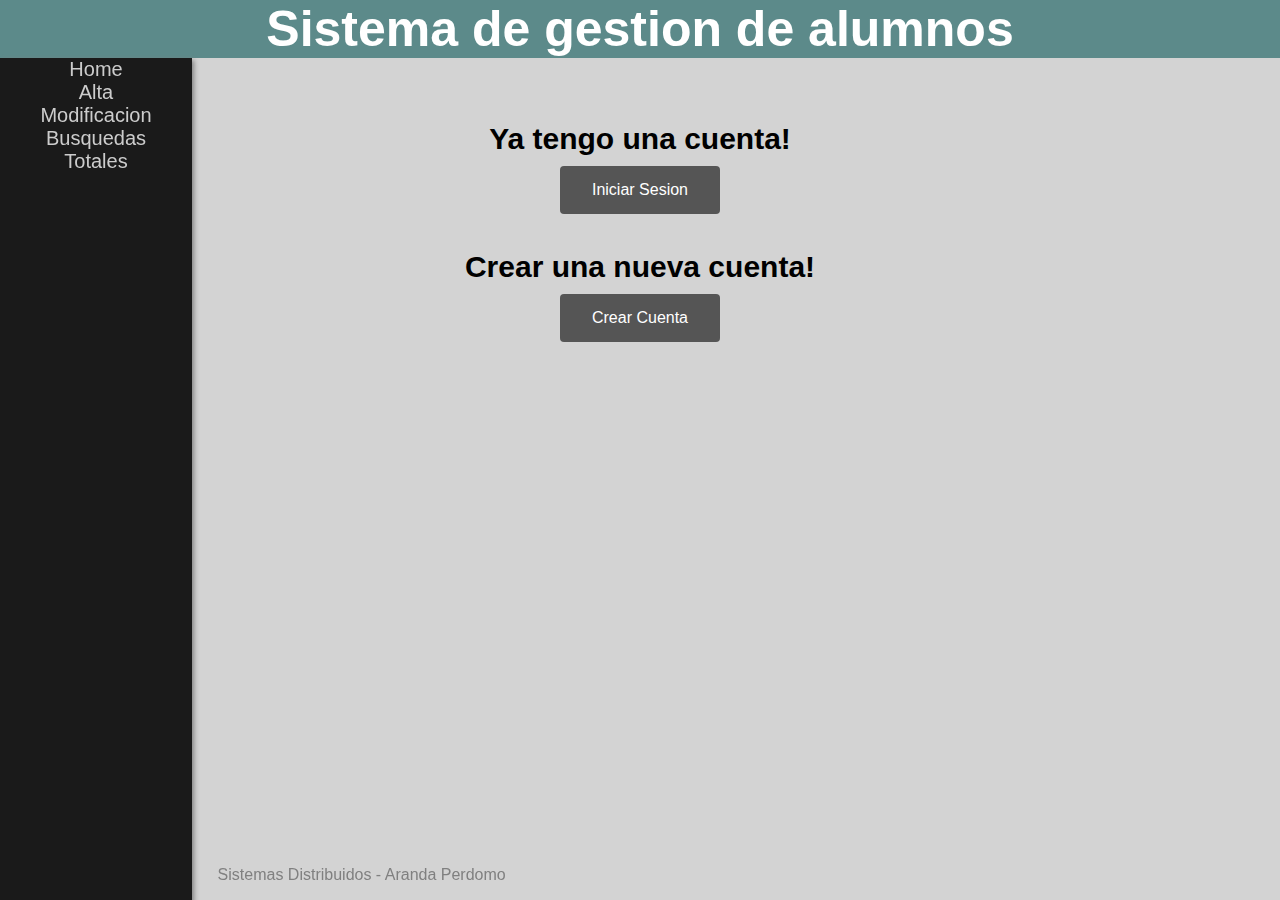
<file: index.html>
<!DOCTYPE html>
<html lang="en">
  <head>
    <meta charset="UTF-8">
    <title>Sistemas Distribuidos</title>
    <link rel="stylesheet" href="css/main.css" type="text/css">
  </head>
  <body>
    <div id="header" align="center">
      <h1> Sistema de gestion de alumnos</h1>
    </div>

    <div class="container">
      <div id="sidebar">
        <ul>
          <li><a href="index.html">Home</a></li>
          <li><a href="alta.html">Alta</a></li>
          <li><a href="login.html">Modificacion</a></li>
          <li><a href="busquedas.html">Busquedas</a></li> 
          <li><a href="listas.html">Totales</a></li>
        </ul>
      </div>
      <div id="content" >
        <h2> Ya tengo una cuenta! </h2>
        <button class="button" onclick="location.href='login.html'">Iniciar
          Sesion</button>
        <br> <br> <br>
        <h2> Crear una nueva cuenta! </h2>
        <button class="button" onclick="location.href='alta.html'">Crear
          Cuenta</button>
      </div>
    </div>
    <div align="center">
      <footer class="footer" id="footer">
        <p> Sistemas Distribuidos  - Aranda Perdomo</p>
      </footer>
    </div>

  </body>
</html>
</file>
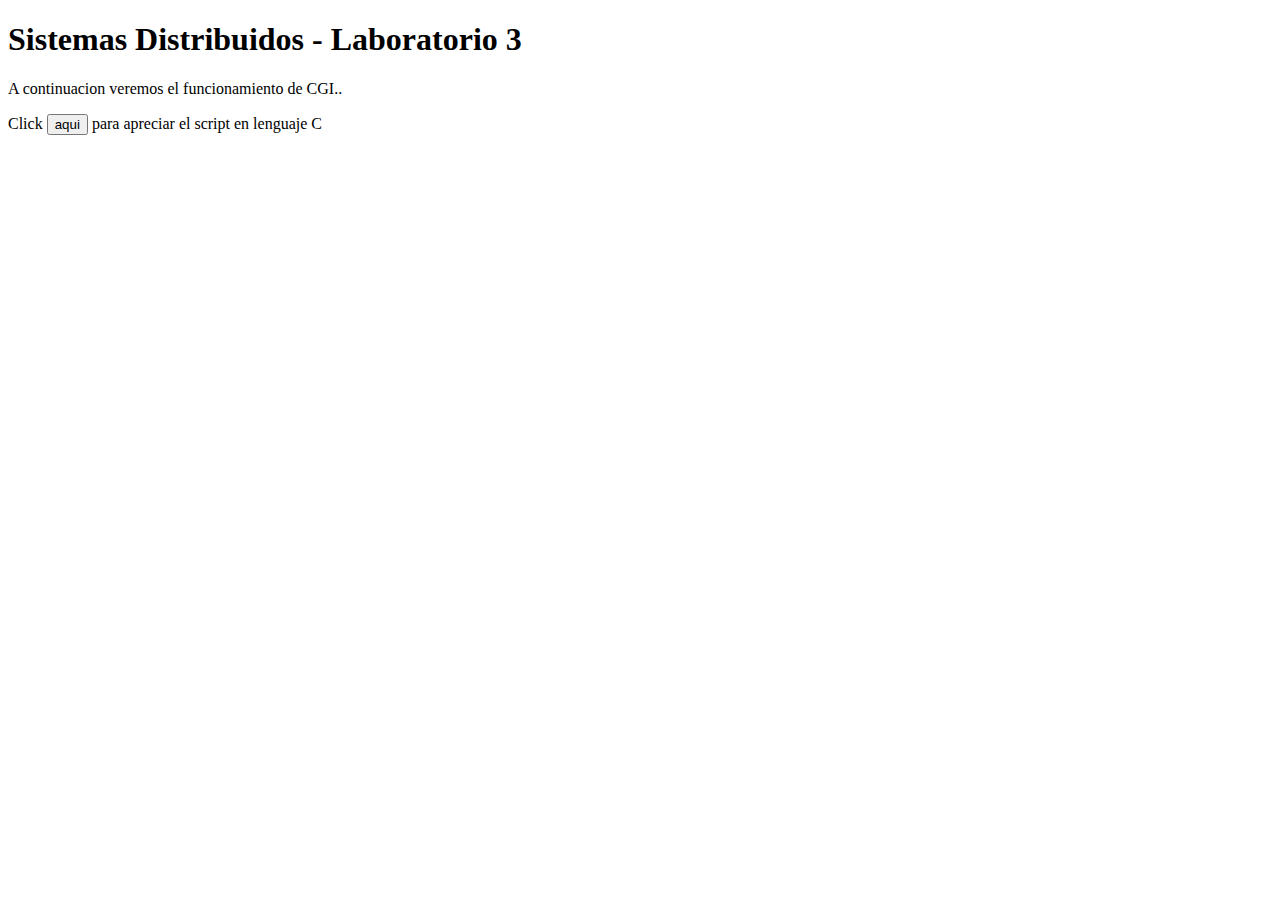
<file: punto1/index.html>
<!DOCTYPE html>
<html>
<body>

    <h1>Sistemas Distribuidos - Laboratorio 3</h1>
    <p>A continuacion veremos el funcionamiento de CGI..
    
    <form action="/cgi-bin/punto1/pruebac" method="POST">
    Click <input type ="submit" value="aqui"> para apreciar el script en lenguaje C
    </form>
    </P>

</BODY>
</HTML>
</file>
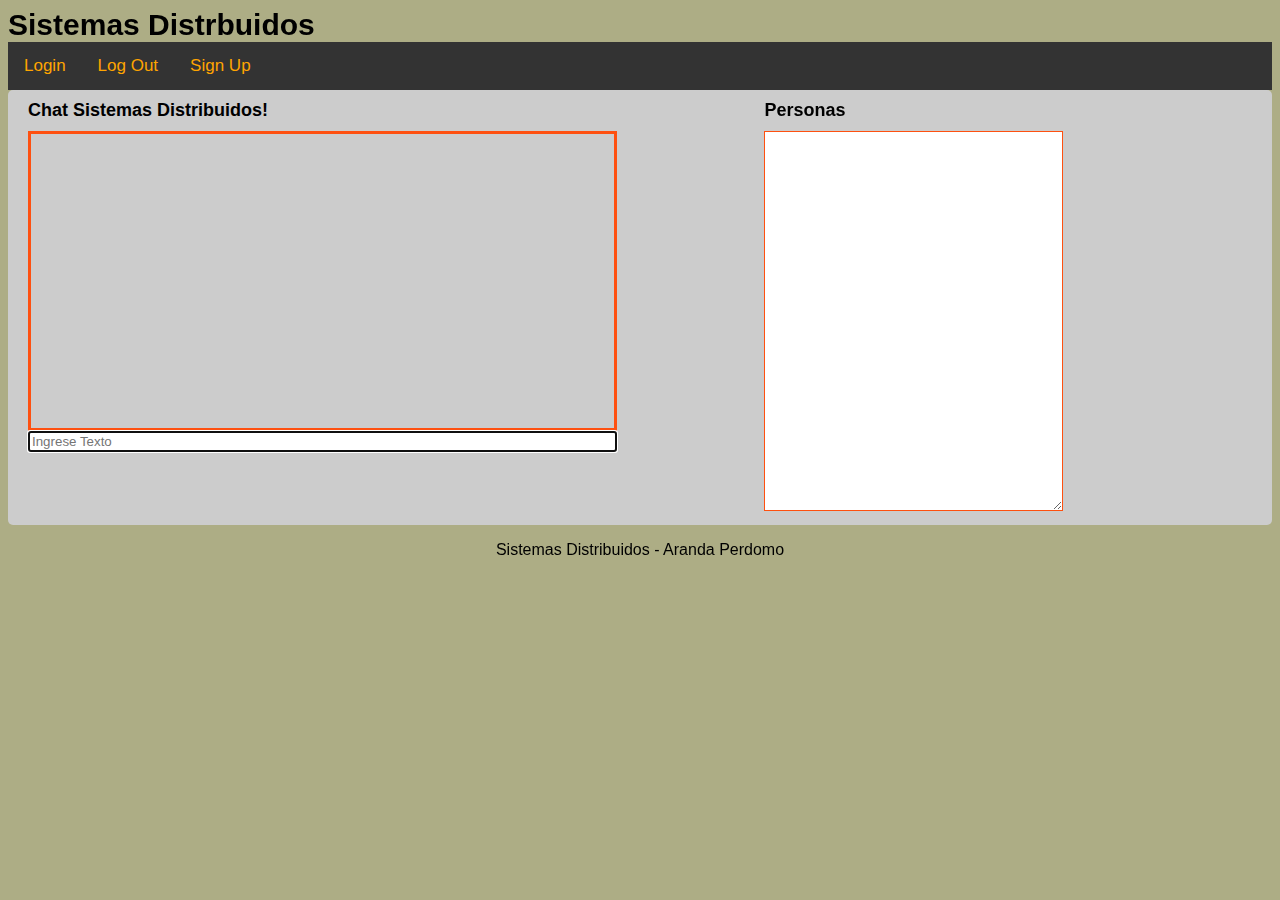
<file: punto5/index.html>
<!DOCTYPE html>
<html lang="en">
  <head>
    <meta charset="UTF-8">
    <title>Sistemas Distribuidos</title>
    <style>
* {
    box-sizing: border-box;
}

body {
    font-family: Arial;
    background: #adad85;
}

.header {
    font-size: 20px;
    text-align: center;
    color:orange;
    background:#333;
}

h1{
  font-size:30px;
  margin:0;
  padding:0
}

h2 {
  text-align:left;
  margin-left:50%;
  margin:0;
  padding-bottom:10px;
  color:black;
  font-size: 18px;
}
.container {
    border-radius: 5px;
    background-color: #ccc;
    padding: 10px;
}

.leftcolumn {
    float: left;
    width: 30%;
}

.rightcolumn {
    float: left;
    width: 60%;
    padding-left: 10px;
}

.row:after {
    content: "";
    display: table;
    clear: both;
}

.navbar {
  overflow: hidden;
  background-color: #333;
  top: 10;
  width: 100%;
}

.navbar a {
  float: left;
  display: block;
  color: orange;
  text-align: center;
  padding: 14px 16px;
  text-decoration: none;
  font-size: 17px;
  cursor:default;
}
.topnav a.active {
  border-bottom:#FE5010;
}
.navbar a:hover {
  border-bottom: solid orange;
}

#targetDiv{
overflow:scroll;
width:80%;
height:300px;
padding-left: 15px;
border-style:solid ;
border-color: #FE5010;
}

#users_div{
width:80%;
height:380px;
padding: 15px;
border-style:solid ;
border-color: #FE5010;
}

#usrText{
width:80%;
margin-bottom: 7px;
}

.modal{
  display:none;
  position:fixed;
  background-color: rgba(0,0,0,0.4); 
  width: 100%;
  height:100%;
  left: 0;
  top: 0;
  padding: 20px;
  border: 1px solid #888;
  overflow:auto;
}

.modal-content {
    background-color: #ffb84d;
    margin: 5% auto 15% auto;
    padding: 20px;
    border: 1px solid #333;
    width: 80%;
}

.close {
  position: absolute;
  right: 25px;
  top: 0;
  color:orange;
  font-size: 35px;
  font-weight: bold;
}
.close:hover,.close:focus{
  color:#FE5010;
  cursor: pointer;
}

input[type=submit] {
  font-family: "Montserrat", sans-serif;
  color:orange;
  background-color: #333;
  border: none;
  border-radius: 4px;
  padding: 10px 20px;
  text-align: center;
  text-decoration: none;
  display: inline-block;
  font-size: 14px;
  font-weight: bold;
}

input[type=submit]:hover {
  opacity: 0.8;
  cursor:pointer;
}

    </style>
    <script type = "text/javascript">
      function getReqObj() {
                        var XMLHttpRequestObject; 
                        if (window.XMLHttpRequest) { 
                             XMLHttpRequestObject = new XMLHttpRequest(); 
                        } else if (window.ActiveXObject) { 
                            XMLHttpRequestObject = new ActiveXObject("Microsoft.XMLHTTP"); 
                        }
                       return XMLHttpRequestObject; 
                    }
      function submitHandler(txtID, divID) 
                    {
                var theText = document.getElementById(txtID);
                var theArea = document.getElementById(divID);
                var reqObj = getReqObj();
                var url="/cgi-bin/punto5/textchat?newtxt=" + escape("<p>" + theText.value + "</p>");
                reqObj.open("GET", url, false);
                reqObj.send(null); 
                theArea.innerHTML = unescape(reqObj.responseText);
                theArea.scrollTop = theArea.scrollHeight;
                theText.value = "";
                return false;
      }
  window.onload=function()
  {
    document.forms[0][0].focus();
  } 

    </script>
    </head>
    <body>
        <h1>Sistemas Distrbuidos</h1>
        <div class="header">
          <div class="navbar">
            <a onclick="document.getElementById('loginmodal').style.display='block'" style="width:auto;">Login</a>
            <a> Log Out</a>
            <a>Sign Up</a>
        </div>
      </div>
      <div class="container">
        <div class="row">
          <div class="rightcolumn">
            <h2>Chat Sistemas Distribuidos!</h2>
            <div id="targetDiv"></div>
            <div>
              <form name="forinput" onsubmit="return submitHandler('usrText','targetDiv')">
                <input type="text" placeholder="Ingrese Texto" id="usrText" >
              </form>
            </div>
          </div>
          <div class="leftcolumn">
            <h2>Personas</h2>
            <textarea id="users_div" readonly></textarea>
          </div>
        </div>
      </div>
      <div align="center">
        <footer class="footer" id="footer">
          <p> Sistemas Distribuidos  - Aranda Perdomo</p>
        </footer>
      </div>

      <div id="loginmodal" class="modal">
        <div class="modal-content">
          <h1>Login</h1>
          <span onclick="document.getElementById('loginmodal').style.display=
                'none'" class="close" title="Close">&times;</span>
          <form id="loginform" name="loginform" method="post" 
                                                action="index.html">
            <label for="username">Username:</label>
            <input type="text" name="username" placeholder="Nombre de usuario"
                                               required>
            <label for="password">Password:</label>
            <input type="password" name="password" id="password" placeholder="Ingrese password" required >
            <br>
            <input type="submit" name="login-btn" id="login-btn" value="Login"
                                                                align="center">
          </form>
        </div>
      </div>

    </body>
    </html>
</file>
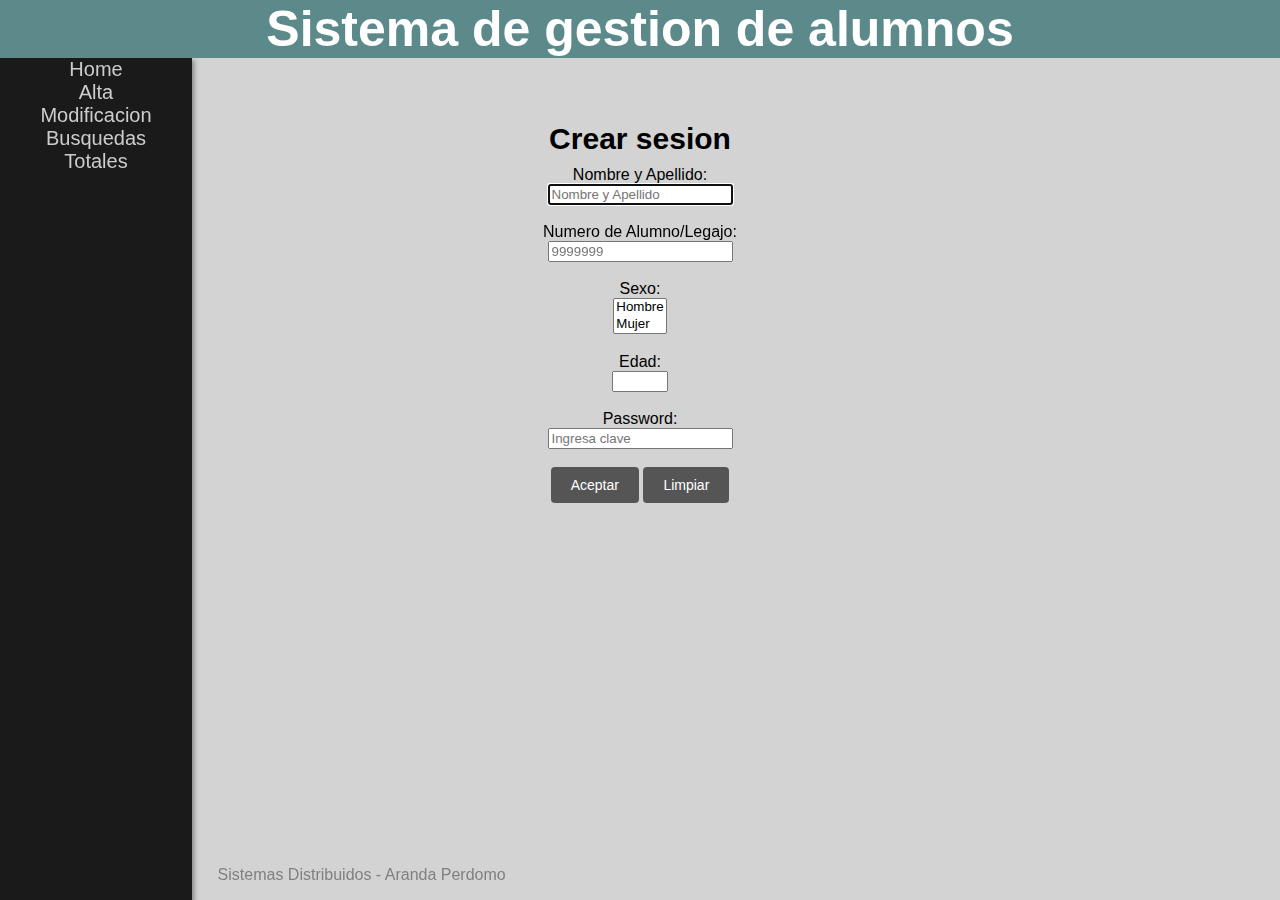
<file: alta.html>
<!DOCTYPE html>
<html lang="en">
  <head>
    <meta charset="UTF-8">
    <title>Sistemas Distribuidos</title>
    <link rel="stylesheet" href="css/main.css" type="text/css">
  </head>
  <body>
    <div id="header" align="center">
      <h1> Sistema de gestion de alumnos</h1>
    </div>
    <div class="container">
      <div id="sidebar">
        <ul>
          <li><a href="index.html">Home</a></li>
          <li><a href="alta.html">Alta</a></li>
          <li><a href="login.html">Modificacion</a></li>
          <li><a href="busquedas.html">Busquedas</a></li>
          <li><a href="listas.html">Totales</a></li>
        </ul>
      </div>
      <div id="content" >
      <h2> Crear sesion </h2>
      <form action=/cgi-bin/punto2/alta.py method="post">
          Nombre y Apellido:<br>
          <input type="text" name="nombre" placeholder="Nombre y Apellido"/
                                 maxlength="70" autofocus required><br><br>
          Numero de Alumno/Legajo:<br>
          <input type="text" name="legajo" placeholder="9999999"/
                                           max="9999999" required><br><br>
          Sexo:<br>
          <select name="sexo" size="2" required>
            <option value="hombre">Hombre</option>
            <option value="mujer">Mujer</option>
          </select><br><br>
          Edad:<br>
          <input type="number" name="edad" min="1" max="99" required><br><br>
          Password:<br>
          <input type="password" name="password" placeholder="Ingresa clave"
                                                  required><br><br>
          <input type="submit" value="Aceptar">
          <input type="reset" value="Limpiar">
      </form>
      </div>
    </div>
    <div align="center">
      <footer class="footer" id="footer">
        <p> Sistemas Distribuidos  - Aranda Perdomo</p>
      </footer>
    </div>
  </body>
</html>
</file>
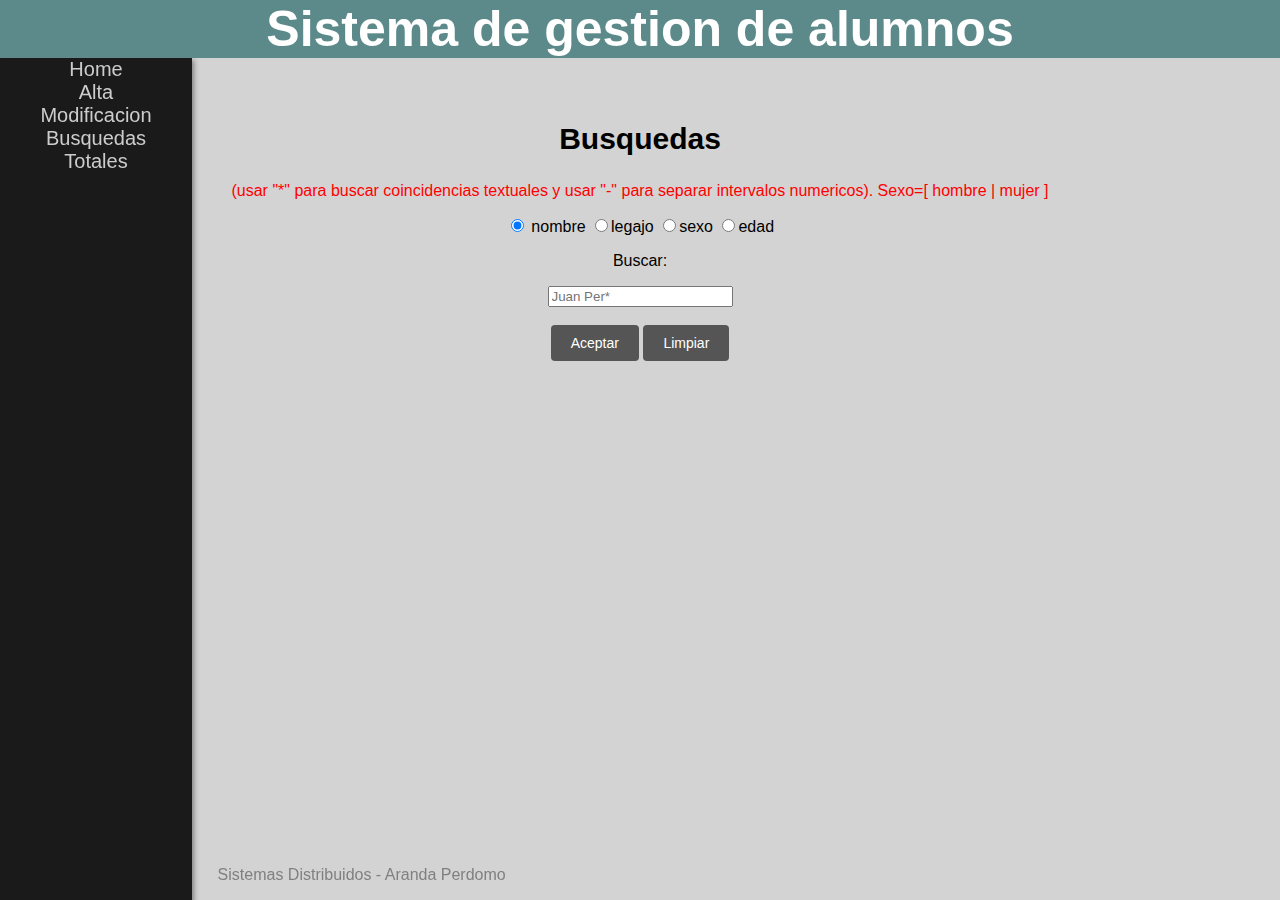
<file: busquedas.html>
<!DOCTYPE html>
<html lang="en">
  <head>
    <meta charset="UTF-8">
    <title>Sistemas Distribuidos</title>
    <link rel="stylesheet" href="css/main.css" type="text/css">
  </head>
  <body>
    <div id="header" align="center">
      <h1> Sistema de gestion de alumnos</h1>
    </div>
    <div class="container">
      <div id="sidebar">
        <ul>
          <li><a href="index.html">Home</a></li>
          <li><a href="alta.html">Alta</a></li>
          <li><a href="login.html">Modificacion</a></li>
          <li><a href="busquedas.html">Busquedas</a></li> 
          <li><a href="listas.html">Totales</a></li>
        </ul>
      </div>
      <div id="content" >
        <h2>Busquedas</h2>
          <p style="color:red;">(usar "*" para buscar coincidencias textuales
          y usar "-" para separar intervalos numericos). Sexo=[ hombre |
          mujer ]</p>
        <form action=/cgi-bin/punto2/busquedas.py method="post">
          <input type="radio" name="campo" value="nombre" checked>
          nombre</input>
          <input type="radio" name="campo" value="legajo">legajo</option>
          <input type="radio" name="campo" value="sexo">sexo</option>
          <input type="radio" name="campo" value="edad">edad</option>
          <p>Buscar:</p>
          <input type="text" name="buscar" placeholder="Juan Per*"
                                           required><br><br>
         <input type="submit" value="Aceptar">
         <input type="reset" value="Limpiar">
        </form>
      </div>
    </div>
    <div align="center">
      <footer class="footer" id="footer">
        <p> Sistemas Distribuidos  - Aranda Perdomo</p>
      </footer>
    </div>
  </body>
</html>
</file>
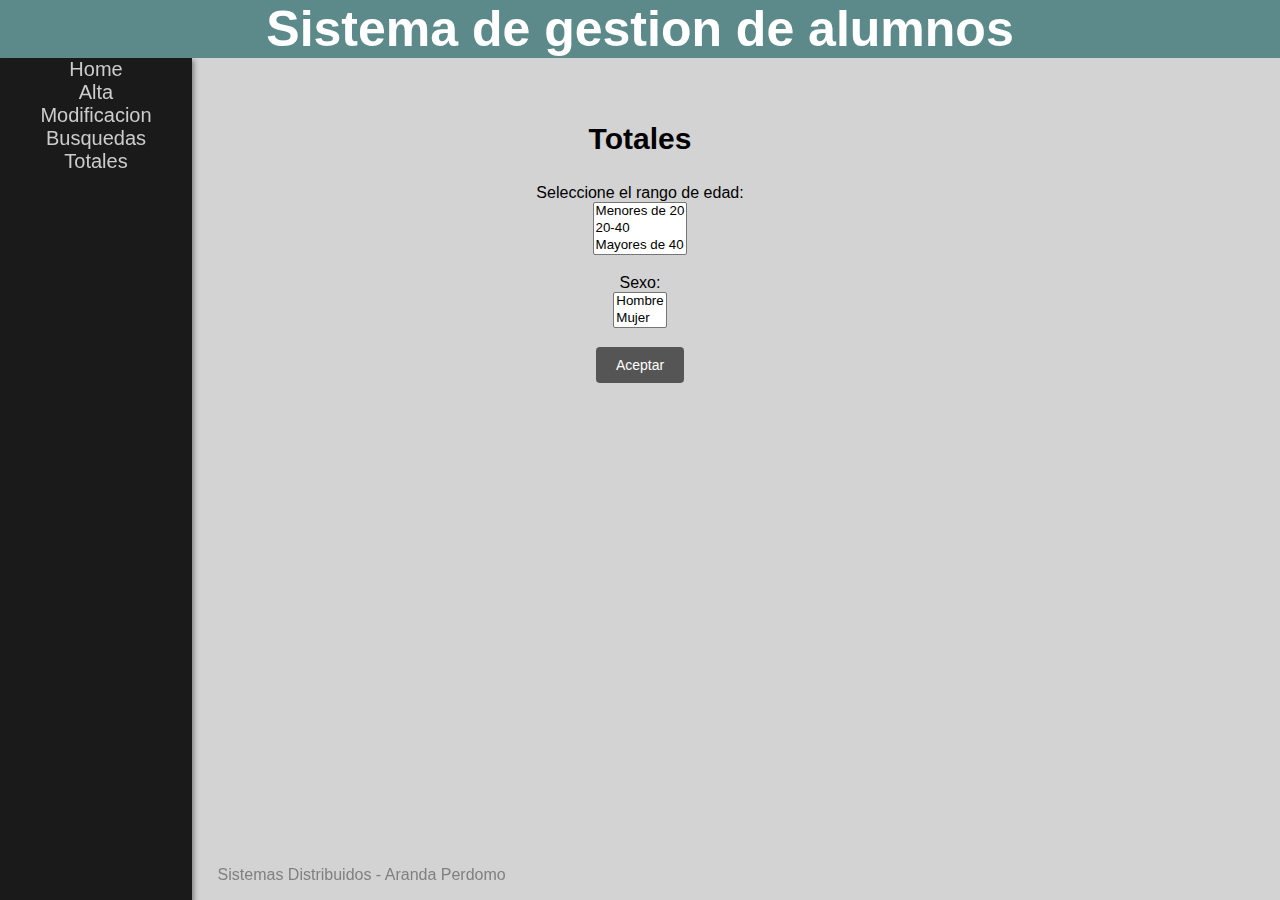
<file: listas.html>
<!DOCTYPE html>
<html lang="en">
  <head>
    <meta charset="UTF-8">
    <title>Sistemas Distribuidos</title>
    <link rel="stylesheet" href="css/main.css" type="text/css">
  </head>
  <body>
    <div id="header" align="center">
      <h1> Sistema de gestion de alumnos</h1>
    </div>
    <div class="container">
      <div id="sidebar">
        <ul>
          <li><a href="index.html">Home</a></li>
          <li><a href="alta.html">Alta</a></li>
          <li><a href="login.html">Modificacion</a></li>
          <li><a href="busquedas.html">Busquedas</a></li>
          <li><a href="listas.html">Totales</a></li>
        </ul>
      </div>
      <div id="content" >
        <h2>Totales</h2>
        <form action=/cgi-bin/punto2/listas.py method="post">
          <br>Seleccione el rango de edad:<br>
          <select name="intervalo" size=3 required>
            <option value="primer_grupo">Menores de 20</option>
            <option value="segundo_grupo">20-40</option>
            <option value="tercer_grupo">Mayores de 40</option>
          </select>
          <br><br>
          Sexo:<br>
          <select name="sexo" size="2" required>
            <option value="hombre">Hombre</option>
            <option value="mujer">Mujer</option>
          </select><br><br>
         <input type="submit" value="Aceptar">
        </form>
      </div>
    </div>
    <div align="center">
      <footer class="footer" id="footer">
        <p> Sistemas Distribuidos  - Aranda Perdomo</p>
      </footer>
    </div>
  </body>
</html>
</file>
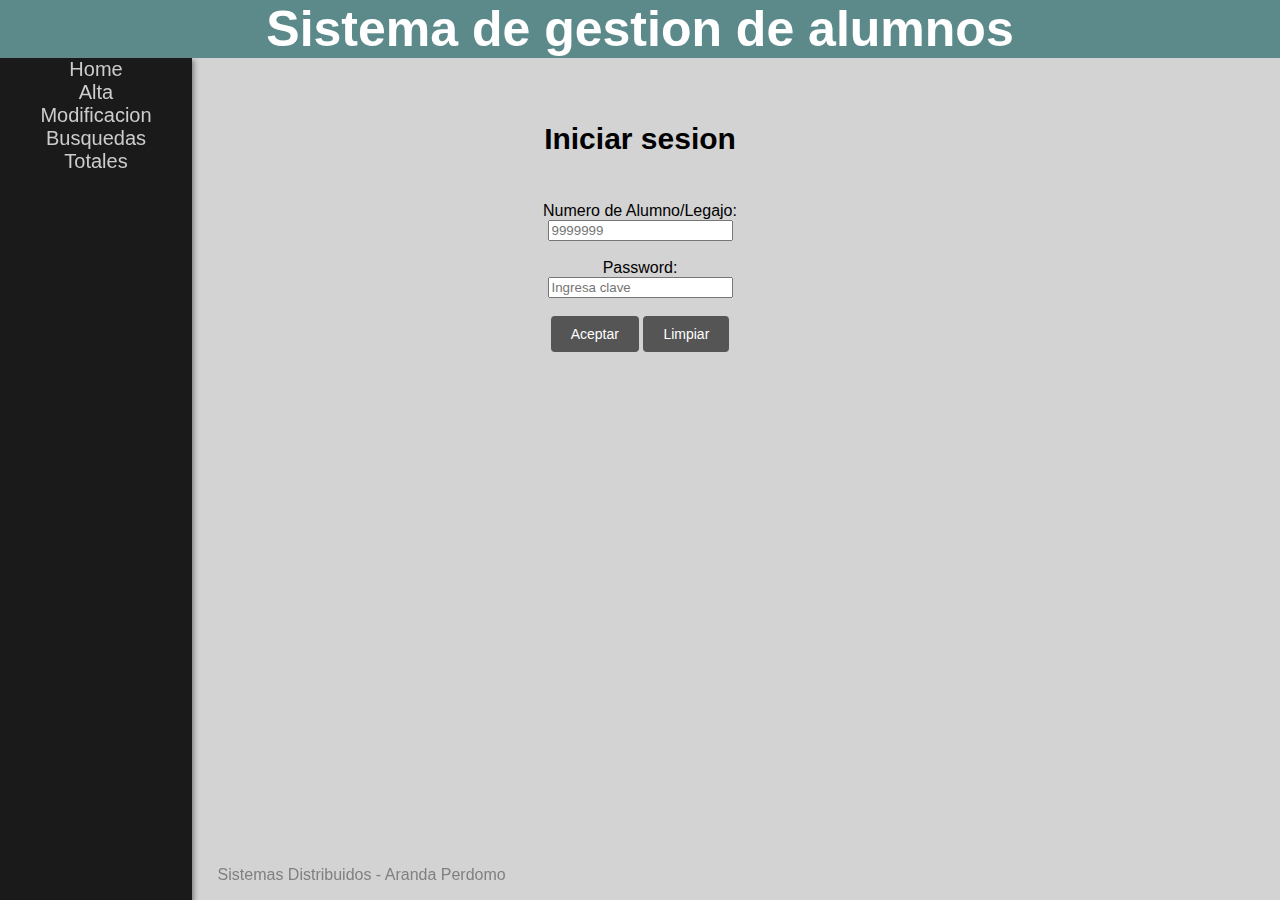
<file: login.html>
<!DOCTYPE html>
<html lang="en">
  <head>
    <meta charset="UTF-8">
    <title>Sistemas Distribuidos</title>
    <link rel="stylesheet" href="css/main.css" type="text/css">
  </head>
  <body>
    <div id="header" align="center">
      <h1> Sistema de gestion de alumnos</h1>
    </div>
    <div class="container">
      <div id="sidebar">
        <ul>
          <li><a href="index.html">Home</a></li>
          <li><a href="alta.html">Alta</a></li>
          <li><a href="login.html">Modificacion</a></li>
          <li><a href="busquedas.html">Busquedas</a></li> 
          <li><a href="listas.html">Totales</a></li>
        </ul>
      </div>
      <div id="content" >
        <h2> Iniciar sesion </h2>
        <br> <br>
      <form action=/cgi-bin/punto2/login.py method="post">
         Numero de Alumno/Legajo:<br>
          <input type="text" name="legajo" placeholder="9999999"/
                                           max="9999999" required><br><br>
          Password:<br>
          <input type="password" name="password" placeholder="Ingresa clave"
                                                 required><br><br>
          <input type="submit" value="Aceptar">
          <input type="reset" value="Limpiar">
      </form>
      </div>
    </div>
    <div align="center">
      <footer class="footer" id="footer">
        <p> Sistemas Distribuidos  - Aranda Perdomo</p>
      </footer>
    </div>
  </body>
</html>
</file>
<file: css/main.css>
body {
  margin: 0;
  background-color: lightgrey;
  font-family: "Lato", sans-serif;
}

h1 {
  margin:0;
  padding:0;
  background-color: #5c8a8a;
  color: white;
  font-size: 50px;
  font-family: "Lato", sans-serif;
}


h2 {
  text-align:center;
  margin-left:50%;
  margin:0;
  padding-bottom:10px;
  color:black;
  font-size: 30px;
}


footer {
  margin-left:17%;
  position: fixed;
  bottom: 0px;
  color: grey;
}


.button {
  font-family: "Montserrat", sans-serif;
  color: #fff ;
  background-color: #555555;
  border: none;
  border-radius: 4px;
  padding: 15px 32px;
  text-align: center;
  text-decoration: none;
  display: inline-block;
  font-size: 16px;
}

.button:hover {
  background-color:white ;
  color:#555555 ;
  border:3px solid #555555 ;
}


input[type=submit] {
  font-family: "Montserrat", sans-serif;
  color: #fff ;
  background-color: #555555;
  border: none;
  border-radius: 4px;
  padding: 10px 20px;
  text-align: center;
  text-decoration: none;
  display: inline-block;
  font-size: 14px;
}

input[type=submit]:hover {
  opacity: 0.8;
}


input[type=reset] {
  font-family: "Montserrat", sans-serif;
  color: #fff ;
  background-color: #555555;
  border: none;
  border-radius: 4px;
  padding: 10px 20px;
  text-align: center;
  text-decoration: none;
  display: inline-block;
  font-size: 14px;
}

input[type=reset]:hover {
  opacity: 0.8;
}

#content {
  text-align:center;
  padding-top: 5%;
}


ul {
  box-shadow: 2px 2px 5px grey;
  list-style-type: none;
  font-family: "Montserrat", sans-serif;
  font-size:20px;
  margin: 0;
  padding: 0;
  width: 15%;
  background-color: #1a1a1a;
  position: fixed;
  height: 100%;
  overflow: auto;
}

li a {
  display: block;
  color: #cccccc;
  text-align: center;
  text-decoration: none;
}


li a.active {
  background-color: #111;
  color:#808080;
}

li a:hover:not(.active) {
  background-color: #555;
  color: white;
}


table{
  font-family: "Lato", sans-serif;
  text-align: center;
  border-collapse: collapse;
  width: 80%;
  margin-left:18%;
  table-layout: fixed;
}
th{
  background-color: #5c8a8a;
  color: white;
}
td{
  background-color: #555555;
  color:#fff;
  text-align: center;
  padding: 8px;
  border-bottom: 1px solid #5c8a8a;
}
</file>
